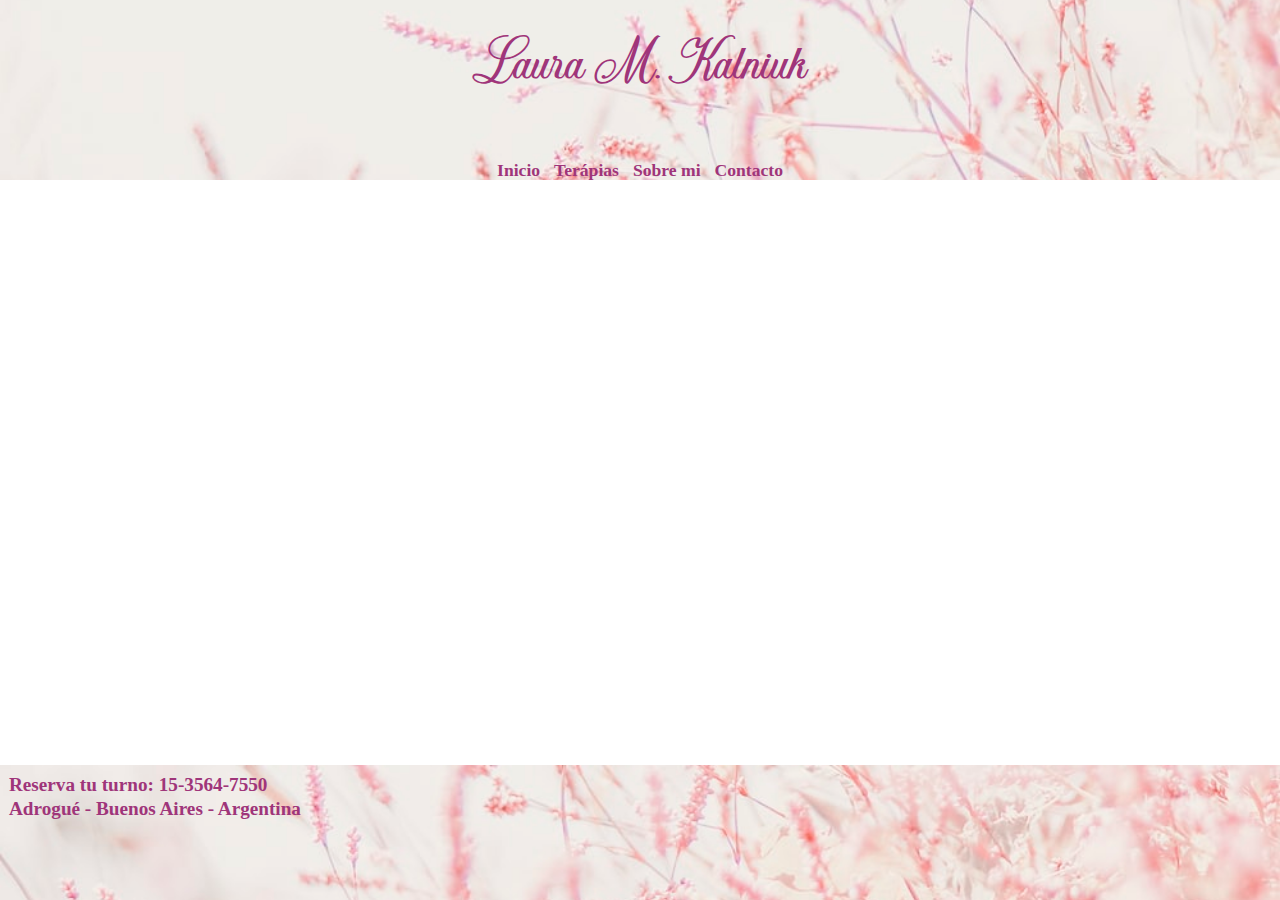
<file: PAGES/terapias.html>
<!DOCTYPE html>
<html lang="en">
<head>
    <meta charset="UTF-8">
    <meta http-equiv="X-UA-Compatible" content="IE=edge">
    <meta name="viewport" content="width=device-width, initial-scale=1.0">
    <link rel="stylesheet" href="../CSS/style.css">
    <title>Terapias</title>
</head>
<body class="gridContainer">

    

    <header class="backgroundPages">

        <h1>Laura M. Kalniuk</h1>


    <nav>

        <a href="../index.html">Inicio</a>
        <a href="./PAGES/terapias.html">Terápias</a>
        <a href="./PAGES/sobremi.html">Sobre mi</a>
        <a href="./PAGES/contacto.html">Contacto</a>
        
        
        
    </nav>


</header>


    <main>

    </main>
    

    <footer class="backgroundFooterPages">
        <p class="number">Reserva tu turno: 15-3564-7550</p> 
        <p>Adrogué - Buenos Aires - Argentina</p>
    </footer>

    
</body>
</html>
</file>
<file: CSS/style.css>
* {
    margin: 0;
    padding: 0;
}

@font-face {
    font-family: h1;
    src: url(../ASSETS/FONTS/Khatija\ Calligraphy.ttf); }

body {
    width: 100vw;
    height: 100vh;
    flex-wrap: wrap;
    
}

.gridContainer {
    
    display: grid;
    grid-template-columns: repeat(1, 1fr);
    grid-template-rows: 20vh auto 15vh; }

.background {
    width: 100vw;
    height: 100vh;
    background-image: url(../ASSETS/photo-1601979689063-cb474664e70b.jpg);
    background-size: cover;
    background-position:30%;
    background-repeat: no-repeat;
}

.backgroundPages {
    
    background-image: url(../ASSETS/photo-1601979689063-cb474664e70b.jpg);
    background-size: cover;
    background-position-y: 50%;
    background-repeat: no-repeat;


}

.backgroundFooterPages {
    background-image: url(../ASSETS/photo-1601979689063-cb474664e70b.jpg);
    background-size: cover;
    background-position-y: 70%;
}


header {
    grid-row: 1 / 2;
}


h1 {
    height: 80px;
    font-family: h1;
    font-size: 2.2rem;
    text-align: center;
    color:rgb(159, 53, 122);
    padding-top: 20px;
}

h2 {
    /* margin-right: 40px; */
    font-size: 1rem;
    text-align:center;
    
    color: rgb(159, 53, 122);
    
}

nav {
    text-align: center;
    margin-top: 60px;
}

nav a {
    
    font-size: 1.1rem;
    margin:5px;
    font-weight: bold;
    text-decoration: none;
    text-align: center;

    color: rgb(159, 53, 122);
}


main {
    width: 100vw;
    
    /* display: flex;
    flex-direction: column; */
    
    
    
}

/* main div {
   
  
} */

main p {
    margin: 15px;
    
    
}


footer {
    /* margin: 10px; */
    padding: 7px;
}

p {
    
    
    font-size: 1.2rem;
    font-weight: bold;
    color: rgb(159, 53, 122);
    text-align: start;
    margin: 2px;
}

.city {
    margin: 20px;
    text-align: center;
}
</file>
